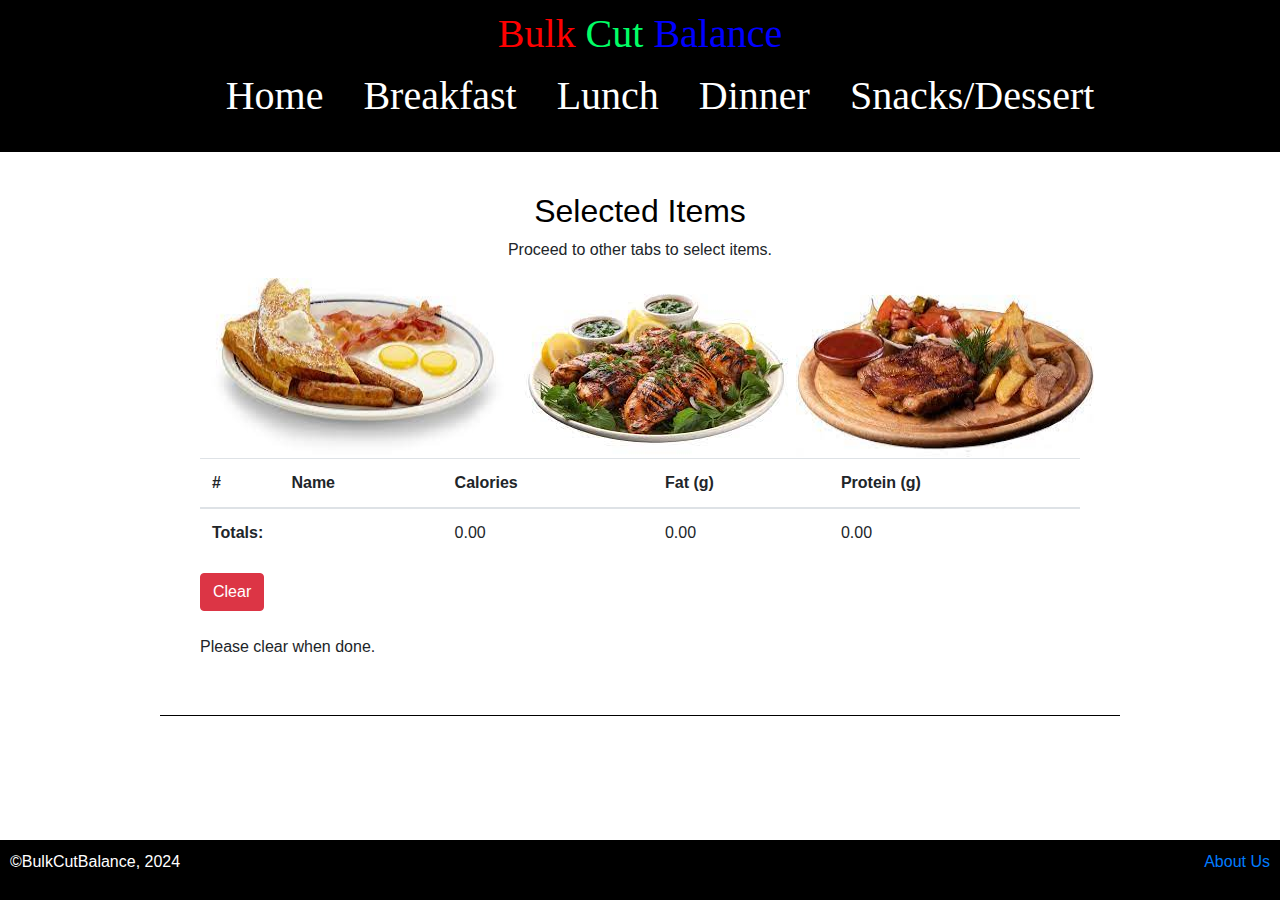
<file: index.html>
<!DOCTYPE html>
<html lang="en">
<head>
    <meta charset="UTF-8">
    <meta name="viewport" content="width=device-width, initial-scale=1.0">
    <title>Selected Items Catalog</title>
    <link href="https://maxcdn.bootstrapcdn.com/bootstrap/4.5.2/css/bootstrap.min.css" rel="stylesheet">
    <link rel="stylesheet" href="styles.css">
</head>
<body>
    <header>
        <h1>
            <span style="color: #ff0000;">Bulk</span>
            <span style="color: #00ff66;">Cut</span>
            <span style="color: #0000ff;">Balance</span>
        </h1>
        <nav>
            <ul>
                <li><a href="index.html">Home</a></li>
                <li><a href="breakfast.html">Breakfast</a></li>
                <li><a href="lunch.html">Lunch</a></li>
                <li><a href="dinner.html">Dinner</a></li>
                <li><a href="snacks_dessert.html">Snacks/Dessert</a></li>
            </ul>
        </nav>
    </header>

    <div class="container">
        <h2>Selected Items</h2>
        <p style="text-align: center;">Proceed to other tabs to select items.</p>
        <div id="imageContainer" class="image-container"></div>
        
        <table class="table">
            <thead>
                <tr>
                    <th scope="col">#</th>
                    <th scope="col">Name</th>
                    <th scope="col">Calories</th>
                    <th scope="col">Fat (g)</th>
                    <th scope="col">Protein (g)</th>
                </tr>
            </thead>
            <tbody id="selectedItemsTable">
            </tbody>
            <tfoot>
                <tr id="totalsRow">
                    <th colspan="2">Totals:</th>
                    <td id="totalCalories">0</td>
                    <td id="totalFat">0</td>
                    <td id="totalProtein">0</td>
                </tr>
            </tfoot>
        </table>        
        <button type="button" class="btn btn-danger" onclick="clearSelectedItems()">Clear</button>
        <p><br>Please clear when done.</p>
    </div>

    <footer>
        <div style="display: flex; justify-content: space-between;">
            <p>&copy;BulkCutBalance, 2024</p>
            <p style="text-align: right;"><a href="aboutUs.html">About Us</a></p>
        </div>     
    </footer>

    <script src="https://cdnjs.cloudflare.com/ajax/libs/jquery/3.5.1/jquery.min.js"></script>
    <script src="https://cdnjs.cloudflare.com/ajax/libs/popper.js/1.16.0/umd/popper.min.js"></script>
    <script src="https://maxcdn.bootstrapcdn.com/bootstrap/4.5.2/js/bootstrap.min.js"></script>

    <script src="index.js"></script>
</body>
</html>
</file>
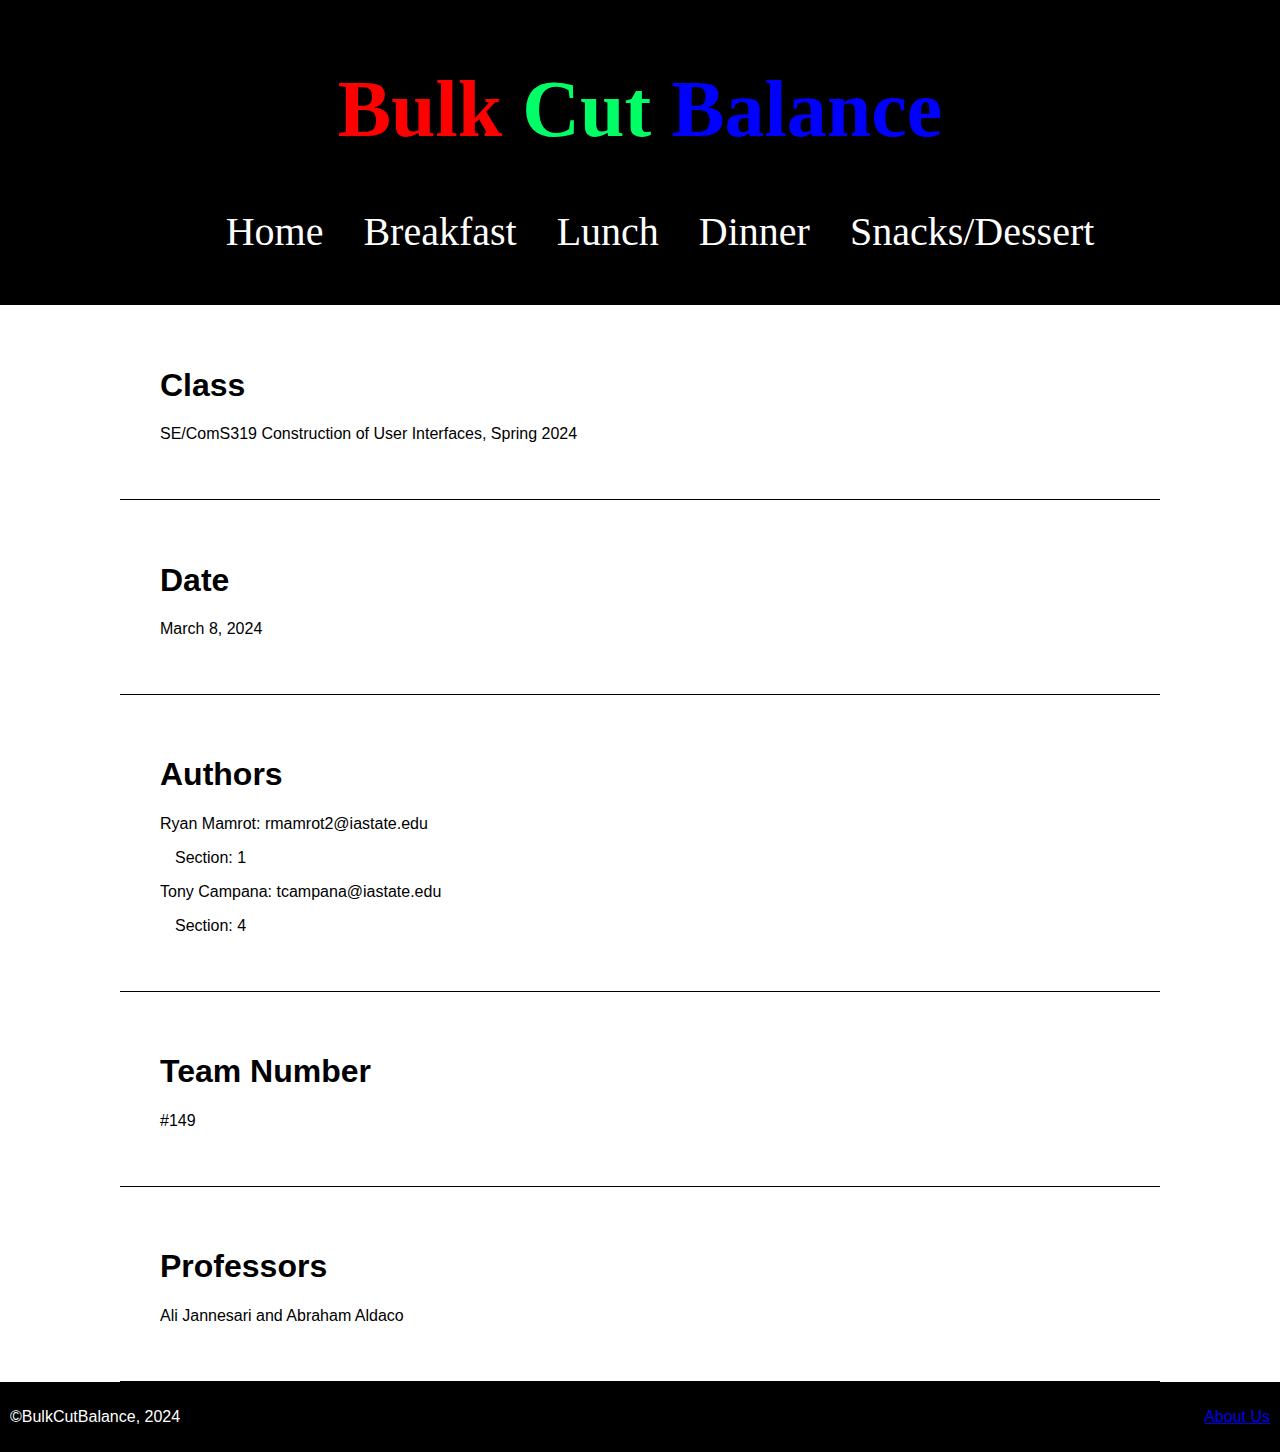
<file: aboutUs.html>
<!DOCTYPE html>
<html lang="en">
<head>
    <meta charset="UTF-8">
    <meta name="viewport" content="width=device-width, initial-scale=1.0">
    <title>About Us</title>
   
    <link rel="stylesheet" href="./styles.css">
</head>
<body>
    <header>
        <h1>
            <span style="color: #ff0000;">Bulk</span>
            <span style="color: #00ff66;">Cut</span>
            <span style="color: #0000ff;">Balance</span>
        </h1>
        <nav>
            <ul>
                <li><a href="index.html">Home</a></li>
                <li><a href="breakfast.html">Breakfast</a></li>
                <li><a href="lunch.html">Lunch</a></li>
                <li><a href="dinner.html">Dinner</a></li>
                <li><a href="snacks_dessert.html">Snacks/Dessert</a></li>
            </ul>
        </nav>
    </header>
    <section id="Authors">
        <div class="container">
            <h1>Class</h1>
            <p>SE/ComS319 Construction of User Interfaces, Spring 2024</p>
            </div>
    </section>
    <section id="Authors">
        <div class="container">
            <h1>Date</h1>
            <p>March 8, 2024</p>
            </div>
    </section>        
    <section id="Authors">
        <div class="container">
            <h1>Authors</h1>
            <p>Ryan Mamrot: rmamrot2@iastate.edu</p>
            <p style = "padding-left: 15px;">Section: 1</p>
            <p>Tony Campana: tcampana@iastate.edu</p>
            <p style="padding-left: 15px;">Section: 4</p>
            </div>
    </section>
    <section id="Authors">
        <div class="container">
            <h1>Team Number</h1>
            <p>#149</p>
            </div>
    </section>
    
    <section id="Professors">
        <div class="container">
            <h1>Professors</h1>
            <p>Ali Jannesari and Abraham Aldaco</p>
            </div>
    </section>
    <footer>
        <div style="display: flex; justify-content: space-between;">
            <p>&copy;BulkCutBalance, 2024</p>
            <p style="text-align: right;"><a href="aboutUs.html">About Us</a></p>
        </div>  
    </footer>
    </body>
    
</html>
</file>
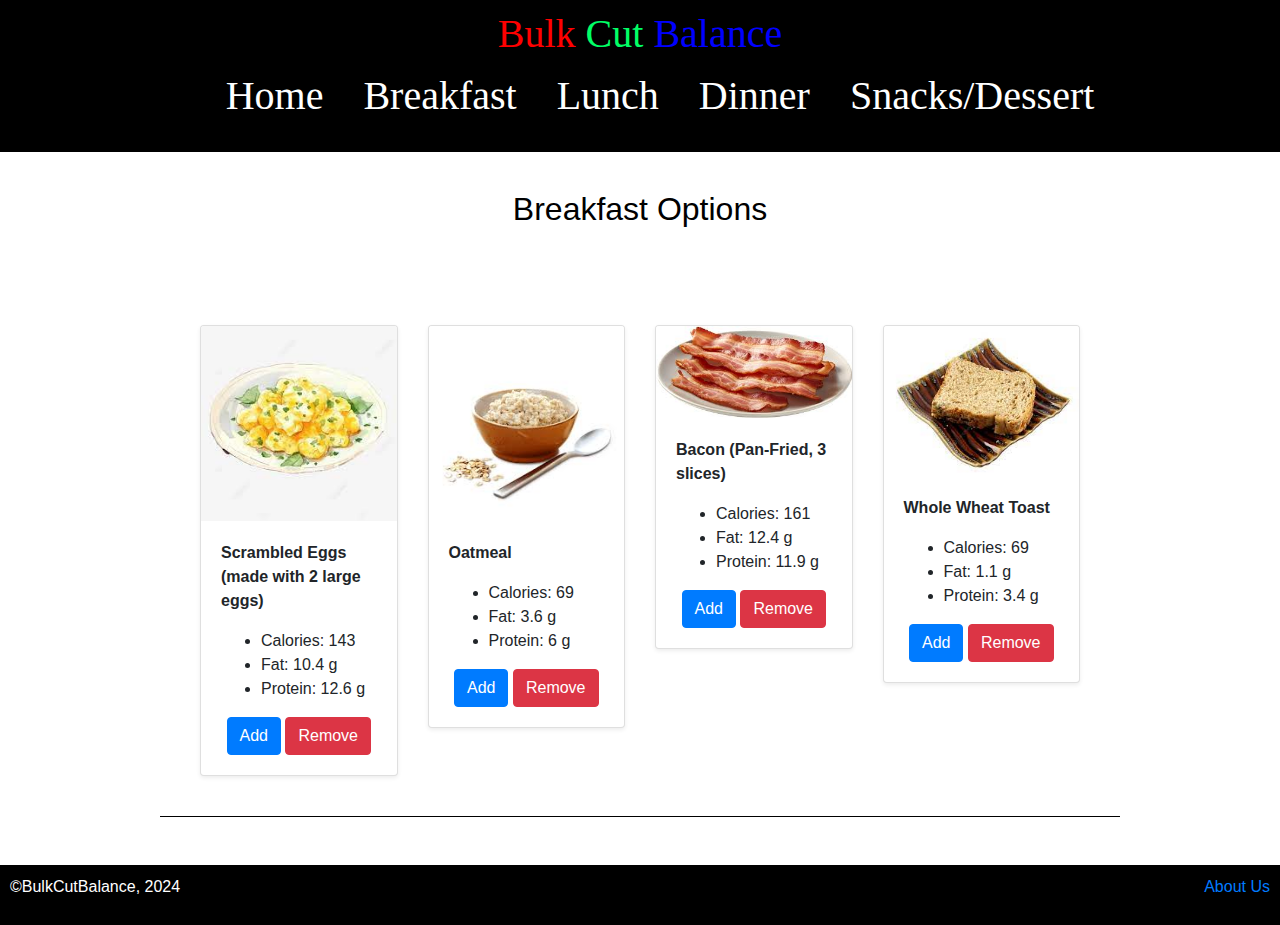
<file: breakfast.html>
<!DOCTYPE html>
<html lang="en">
<head>
    <meta charset="UTF-8">
    <meta name="viewport" content="width=device-width, initial-scale=1.0">
    <link href="https://maxcdn.bootstrapcdn.com/bootstrap/4.5.2/css/bootstrap.min.css" rel="stylesheet">
    <link rel="stylesheet" href="styles.css">
    <title>Breakfast</title>
</head>
<body>
    <header>
        <h1>
            <span style="color: #ff0000;">Bulk</span>
            <span style="color: #00ff66;">Cut</span>
            <span style="color: #0000ff;">Balance</span>
        </h1>
        <nav>
            <ul>
                <li><a href="index.html">Home</a></li>
                <li><a href="breakfast.html">Breakfast</a></li>
                <li><a href="lunch.html">Lunch</a></li>
                <li><a href="dinner.html">Dinner</a></li>
                <li><a href="snacks_dessert.html">Snacks/Dessert</a></li>
            </ul>
        </nav>
    </header>

    
    <h2><br>Breakfast Options</h2>
    <div class="album py-5 bg-body-tertiary">
        <div class="container">
            <div id="col" class="row row-cols-1 row-cols-sm-2 row-cols-md-3 row-cols-lg-4 g-3">
            </div>
        </div>
    </div>
    
    <footer>
        <div style="display: flex; justify-content: space-between;">
            <p>&copy;BulkCutBalance, 2024</p>
            <p style="text-align: right;"><a href="aboutUs.html">About Us</a></p>
        </div>  
    </footer>

    <script src="https://ajax.googleapis.com/ajax/libs/jquery/3.5.1/jquery.min.js"></script>
    <script src="https://cdnjs.cloudflare.com/ajax/libs/popper.js/1.16.0/umd/popper.min.js"></script>
    <script src="https://maxcdn.bootstrapcdn.com/bootstrap/4.5.2/js/bootstrap.min.js"></script>
    <script src="./breakfast.js"></script>
</body>
</html>
</file>
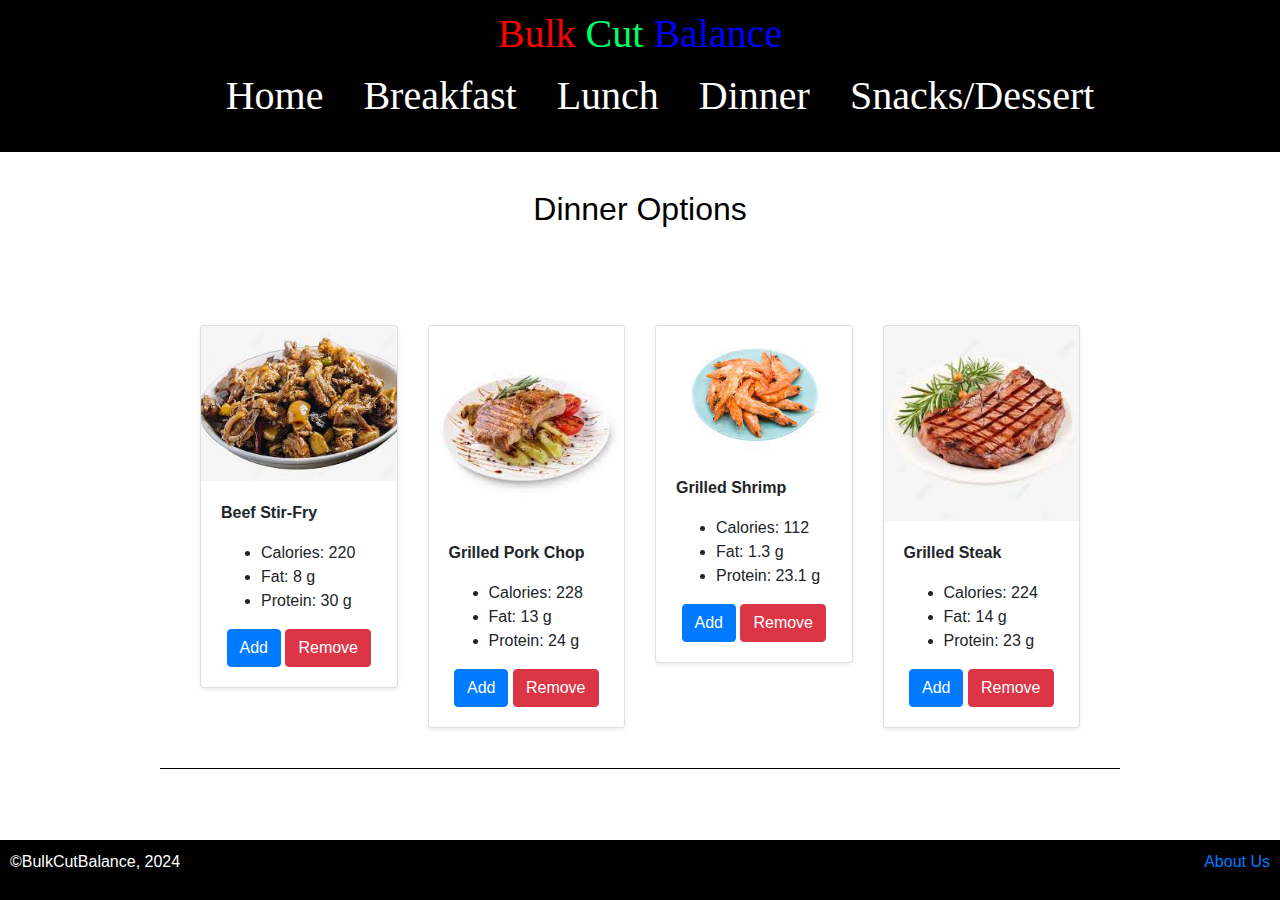
<file: dinner.html>
<!DOCTYPE html>
<html lang="en">
<head>
    <meta charset="UTF-8">
    <meta name="viewport" content="width=device-width, initial-scale=1.0">
    <link href="https://maxcdn.bootstrapcdn.com/bootstrap/4.5.2/css/bootstrap.min.css" rel="stylesheet">
    <link rel="stylesheet" href="styles.css">
    <title>Dinner</title>
</head>
<body>
    <header>
        <h1>
            <span style="color: #ff0000;">Bulk</span>
            <span style="color: #00ff66;">Cut</span>
            <span style="color: #0000ff;">Balance</span>
        </h1>
        <nav>
            <ul>
                <li><a href="index.html">Home</a></li>
                <li><a href="breakfast.html">Breakfast</a></li>
                <li><a href="lunch.html">Lunch</a></li>
                <li><a href="dinner.html">Dinner</a></li>
                <li><a href="snacks_dessert.html">Snacks/Dessert</a></li>
            </ul>
        </nav>
    </header>

    
    <h2><br>Dinner Options</h2>
    <div class="album py-5 bg-body-tertiary">
        <div class="container">
            <div id="col" class="row row-cols-1 row-cols-sm-2 row-cols-md-3 row-cols-lg-4 g-3">
            </div>
        </div>
    </div>
    
    <footer>
        <div style="display: flex; justify-content: space-between;">
            <p>&copy;BulkCutBalance, 2024</p>
            <p style="text-align: right;"><a href="aboutUs.html">About Us</a></p>
        </div>  
    </footer>

    <script src="https://ajax.googleapis.com/ajax/libs/jquery/3.5.1/jquery.min.js"></script>
    <script src="https://cdnjs.cloudflare.com/ajax/libs/popper.js/1.16.0/umd/popper.min.js"></script>
    <script src="https://maxcdn.bootstrapcdn.com/bootstrap/4.5.2/js/bootstrap.min.js"></script>
    <script src="./dinner.js"></script>
</body>
</html>
</file>
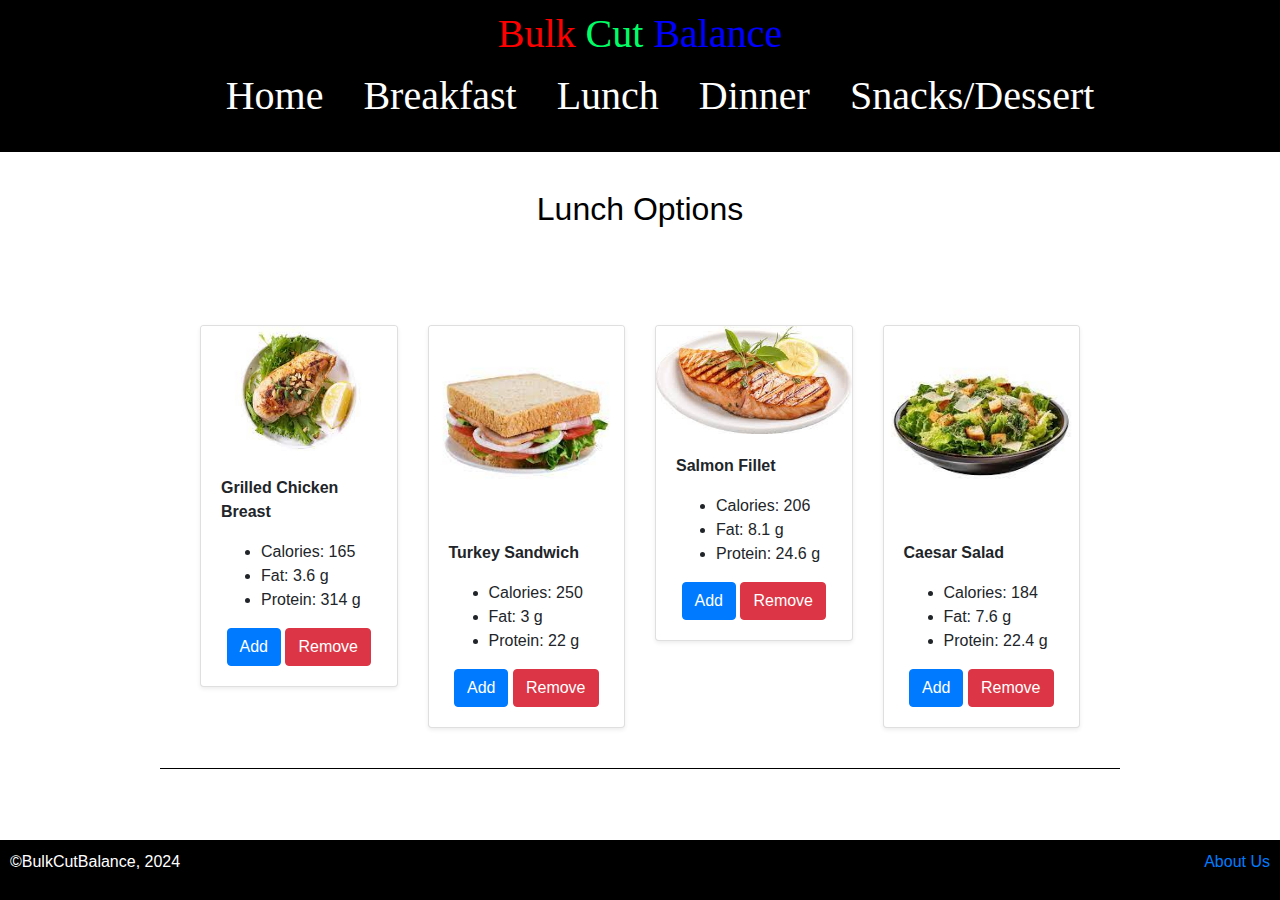
<file: lunch.html>
<!DOCTYPE html>
<html lang="en">
<head>
    <meta charset="UTF-8">
    <meta name="viewport" content="width=device-width, initial-scale=1.0">
    <link href="https://maxcdn.bootstrapcdn.com/bootstrap/4.5.2/css/bootstrap.min.css" rel="stylesheet">
    <link rel="stylesheet" href="styles.css">
    <title>Lunch</title>
</head>
<body>
    <header>
        <h1>
            <span style="color: #ff0000;">Bulk</span>
            <span style="color: #00ff66;">Cut</span>
            <span style="color: #0000ff;">Balance</span>
        </h1>
        <nav>
            <ul>
                <li><a href="index.html">Home</a></li>
                <li><a href="breakfast.html">Breakfast</a></li>
                <li><a href="lunch.html">Lunch</a></li>
                <li><a href="dinner.html">Dinner</a></li>
                <li><a href="snacks_dessert.html">Snacks/Dessert</a></li>
            </ul>
        </nav>
    </header>

    
    <h2><br>Lunch Options</h2>
    <div class="album py-5 bg-body-tertiary">
        <div class="container">
            <div id="col" class="row row-cols-1 row-cols-sm-2 row-cols-md-3 row-cols-lg-4 g-3">
            </div>
        </div>
    </div>
    
    <footer>
        <div style="display: flex; justify-content: space-between;">
            <p>&copy;BulkCutBalance, 2024</p>
            <p style="text-align: right;"><a href="aboutUs.html">About Us</a></p>
        </div>  
    </footer>

    <script src="https://ajax.googleapis.com/ajax/libs/jquery/3.5.1/jquery.min.js"></script>
    <script src="https://cdnjs.cloudflare.com/ajax/libs/popper.js/1.16.0/umd/popper.min.js"></script>
    <script src="https://maxcdn.bootstrapcdn.com/bootstrap/4.5.2/js/bootstrap.min.js"></script>
    <script src="./lunch.js"></script>
</body>
</html>
</file>
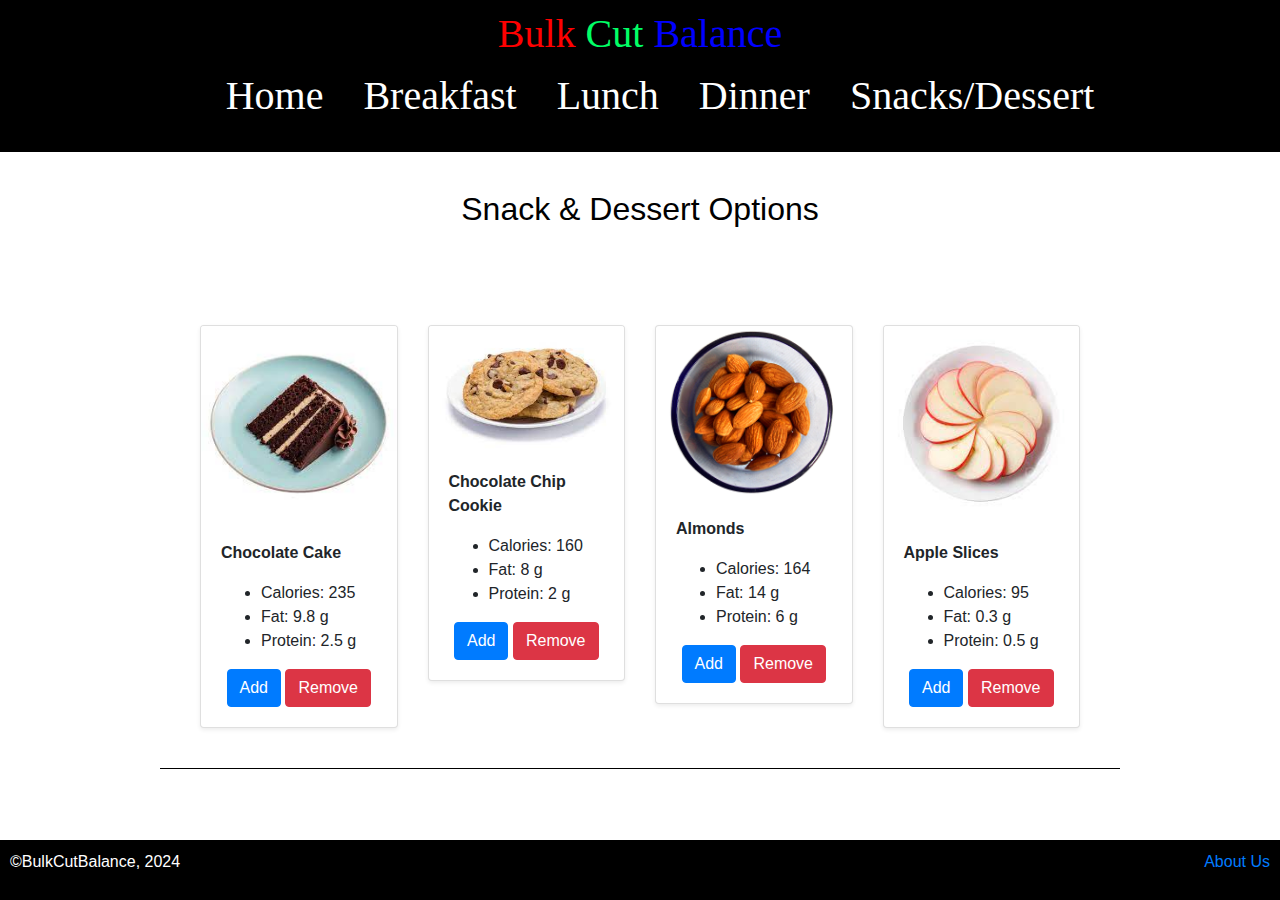
<file: snacks_dessert.html>
<!DOCTYPE html>
<html lang="en">
<head>
    <meta charset="UTF-8">
    <meta name="viewport" content="width=device-width, initial-scale=1.0">
    <link href="https://maxcdn.bootstrapcdn.com/bootstrap/4.5.2/css/bootstrap.min.css" rel="stylesheet">
    <link rel="stylesheet" href="styles.css">
    <title>Snacks & Dessert</title>
</head>
<body>
    <header>
        <h1>
            <span style="color: #ff0000;">Bulk</span>
            <span style="color: #00ff66;">Cut</span>
            <span style="color: #0000ff;">Balance</span>
        </h1>
        <nav>
            <ul>
                <li><a href="index.html">Home</a></li>
                <li><a href="breakfast.html">Breakfast</a></li>
                <li><a href="lunch.html">Lunch</a></li>
                <li><a href="dinner.html">Dinner</a></li>
                <li><a href="snacks_dessert.html">Snacks/Dessert</a></li>
            </ul>
        </nav>
    </header>

    
    <h2><br>Snack & Dessert Options</h2>
    <div class="album py-5 bg-body-tertiary">
        <div class="container">
            <div id="col" class="row row-cols-1 row-cols-sm-2 row-cols-md-3 row-cols-lg-4 g-3">
            </div>
        </div>
    </div>
    
    <footer>
        <div style="display: flex; justify-content: space-between;">
            <p>&copy;BulkCutBalance, 2024</p>
            <p style="text-align: right;"><a href="aboutUs.html">About Us</a></p>
        </div>  
    </footer>

    <script src="https://ajax.googleapis.com/ajax/libs/jquery/3.5.1/jquery.min.js"></script>
    <script src="https://cdnjs.cloudflare.com/ajax/libs/popper.js/1.16.0/umd/popper.min.js"></script>
    <script src="https://maxcdn.bootstrapcdn.com/bootstrap/4.5.2/js/bootstrap.min.js"></script>
    <script src="./snacks_dessert.js"></script>
</body>
</html>
</file>
<file: styles.css>
/* CSS styles for your website */
body {
    font-family: Arial, sans-serif;
    margin: 0;
    padding: 0;
    display: flex;
    flex-direction: column;
    min-height: 100vh; /* Ensure the body takes up at least the full height of the viewport */
}

header {
    font-size: 40px;
    font-family: fantasy;
    text-align: center;
    background-color: #000000;
    color: #ad0707;
    padding: 10px 0;
}

p{
    text-align: left;
}

h2{
    text-align: center;
    color: #000000;
}
nav ul {
    list-style: none;
    display: flex;
    justify-content: center;
}

nav li {
    margin: 0 20px;
}

nav a {
    text-decoration: none;
    color: #fff;
}

main {
    padding: 20px;
}

.image-container img {
    display: inline;
}

#imageContainer {
    display: flex;
    flex-wrap: nowrap;
}


.container {
    max-width: 960px;
    margin: 0 auto;
    padding: 40px;
    border-bottom: 1px solid #000000;
}

footer {
    margin-top: auto;
    text-align: center;
    padding: 10px;
    background-color: #000000;
    color: #fff;
}


nav .bigger {
    font-size: 24px;
}
</file>
